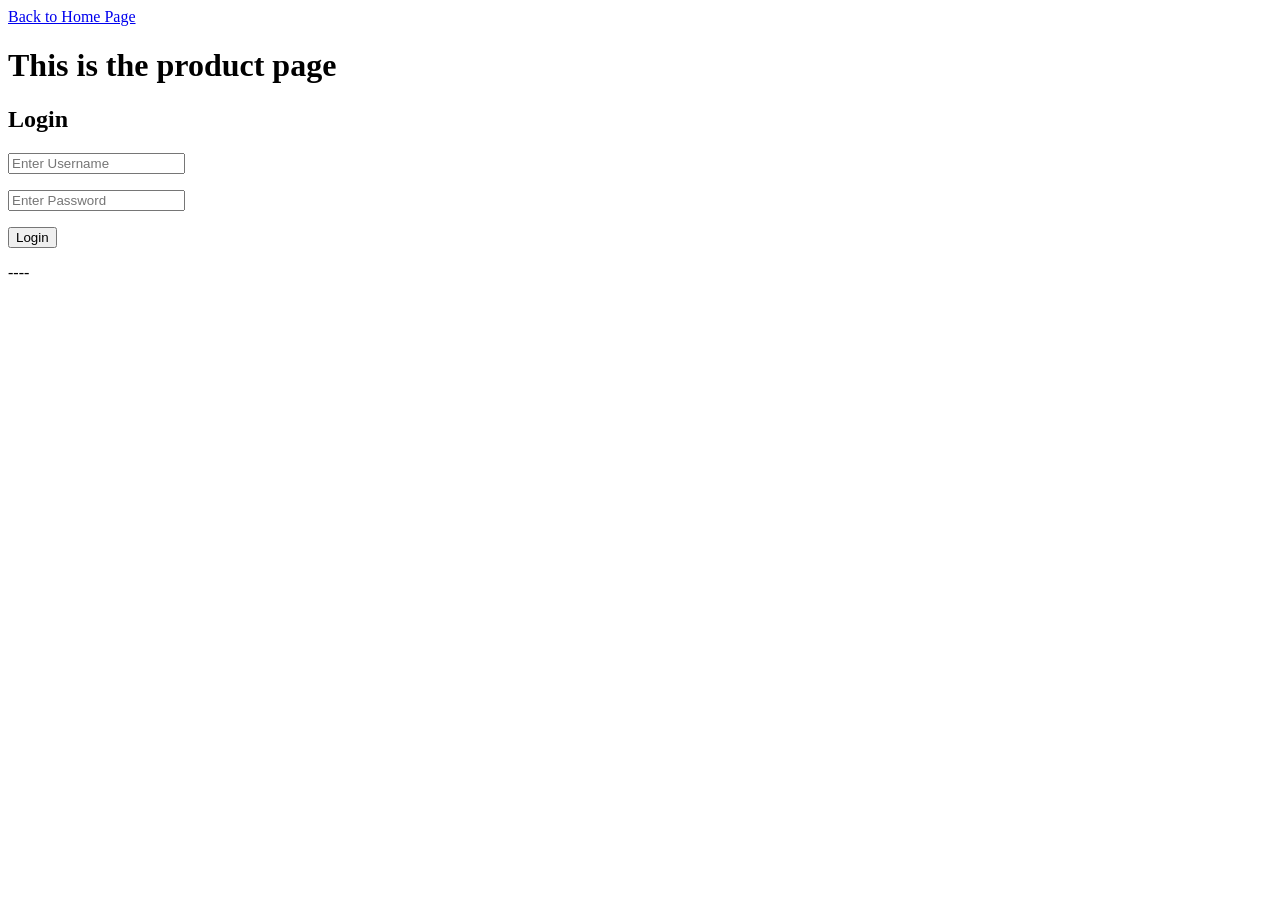
<file: data.html>
<!DOCTYPE html>
<html lang="en">
<head>
    <meta charset="UTF-8">
    <meta name="viewport" content="width=device-width, initial-scale=1.0">
    <title>Product Page</title>
</head>
<body>
    <!-- LOGIN SECTION -->
    <header>
        <a href="./index.html">Back to Home Page</a>
    </header>
      <main>
    <h1>This is the product page</h1>
    <div class="container" id="container"></div>

<section id="loginSection">
        <h1>Login</h1>
        <form id="LoginForm">
            <div class="UserName">
                <input
                    id="usernameInput"
                    type="text"
                    name="username"
                    placeholder="Enter Username"
                    />
                <p id="usernameError"></p>
            </div>
             <div class="Password">
                <input
                    id="passwordInput"
                    type="password"
                    name="password"
                    placeholder="Enter Password"
                    />
                <p id="passwordError"></p>

            <button id="LoginButton">Login</button>
        </form>
        <p id="LoginStatus">----</p>
</section>
    </main>
    <!--DASHBOARD SECTION-->
    <section id="dashboard" hidden>
        <div id="profile"></div>
        <hr style="color:aqua" />
        <h2>Products</h2>
        <!--Search Section-->
    <form action="" id="searchForm">
        <input type="search" name="search" id="searchInput" placeholder="Search Product" />
    </form>
    <button type="submit" id="searchButton">Search</button>
    <p id="productStatus">----</p>
    <div id="productContainer"></div>
        <h2>Add Products</h2>
    <form action="" id="productForm">
        <input id="productTittle" type="text" placeholder="Enter Product Name" />
        <input id="productPrice" type="text" placeholder="Enter Product Price" />
    </form>
    </section>
    <script src="./product.js"></script>
</body>
</html>
</file>
